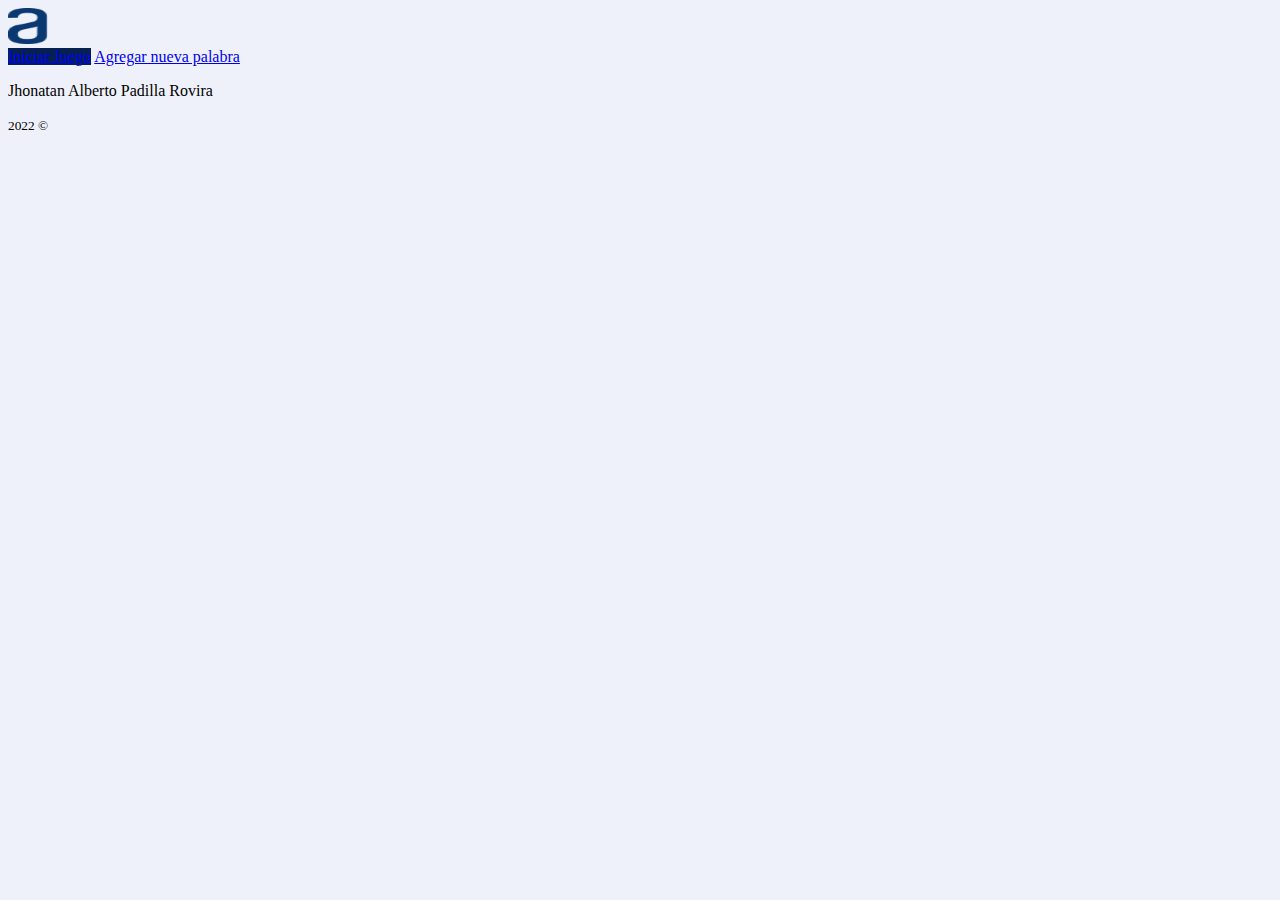
<file: index.html>
<!DOCTYPE html>
<html lang="en">
<head>
    <meta charset="UTF-8">
    <meta http-equiv="X-UA-Compatible" content="IE=edge">
    <meta name="viewport" content="width=device-width, initial-scale=1.0">
    <title>Ahorcado</title>
    <link rel="stylesheet" href="https://cdn.jsdelivr.net/npm/bootstrap@4.6.1/dist/css/bootstrap.min.css" integrity="sha384-zCbKRCUGaJDkqS1kPbPd7TveP5iyJE0EjAuZQTgFLD2ylzuqKfdKlfG/eSrtxUkn" crossorigin="anonymous">
    <link rel="stylesheet" href="./css/generales.css">
</head>
<body>
    <nav class="navbar navbar-light">
          <a
            class="navbar-brand"
            href="https://www.aluracursos.com/"
            target="_blank"
          >
            <img
              src="./img/alura.png"
              alt=""
              class="p2"
              width="40px"
              height="36px"
            />
          </a>
      </nav>
    <div class="container">
        
        <div class="row p-4">
            <div class="col-lg-3 col-md-6 col-sm-12 d-flex
            justify-content-center align-items-center mx-auto">
                <div class="btn-group-vertical">
                    <a href="game.html" class="btn btn-primary">Iniciar Juego</a>
                    <a href="add-words.html" class="btn btn-outline-secondary">Agregar nueva palabra</a>
                </div>  
            </div>
        </div>
    </div>
    <footer class="footer text-center fixed-bottom">
        <p>Jhonatan Alberto Padilla Rovira</p>
        <small>2022 &copy;</small>
    </footer>
</body>
</html>
</file>
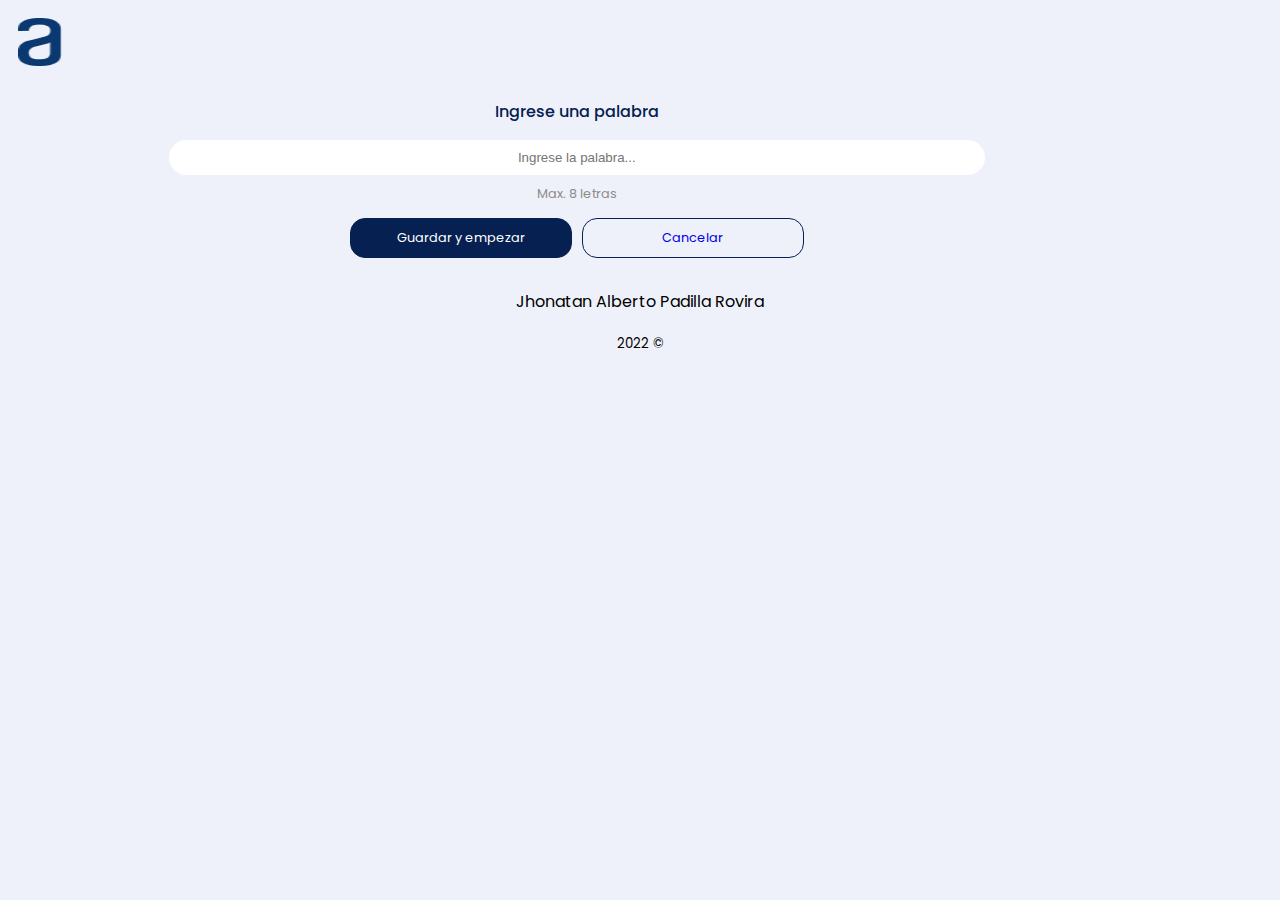
<file: add-words.html>
<!DOCTYPE html>
<html lang="en">
  <head>
    <meta charset="UTF-8" />
    <meta http-equiv="X-UA-Compatible" content="IE=edge" />
    <meta name="viewport" content="width=device-width, initial-scale=1.0" />
    <title>Ahorcado</title>
    <link rel="stylesheet" href="./css/style.css" />
    <link
      rel="stylesheet"
      href="https://pro.fontawesome.com/releases/v5.10.0/css/all.css"
      integrity="sha384-AYmEC3Yw5cVb3ZcuHtOA93w35dYTsvhLPVnYs9eStHfGJvOvKxVfELGroGkvsg+p"
      crossorigin="anonymous"
    />
  </head>
  <body>
    <header>
      <a href="https://www.aluracursos.com/" target="_blank">
        <img src="./img/alura.png" alt="logo alura" />
      </a>
    </header>
    <div class="container">
      <main class="main">
        <p class="text text-blue">Ingrese una palabra</p>
        <div class="section section-add">
          <input type="text" name="world" id="world" class="form-control" 
          maxlength="8"
          placeholder="Ingrese la palabra..."
          />
        </div>
        <span class="message"
          ><i class="fas fa-info-circle"></i> Max. 8 letras</span
        >
        <div class="group-button">
          <a href="#" class="btn btn-blue border-blue" id="save"
            >Guardar y empezar</a
          >
          <a href="index.html" class="btn btn-white border-blue">Cancelar</a>
        </div>
      </main>
    </div>
    <footer>
      <p>Jhonatan Alberto Padilla Rovira</p>
      <small>2022 &copy;</small>
    </footer>
    <script src="./js/add-words-array.js" type="module"></script>
  </body>
</html>
</file>
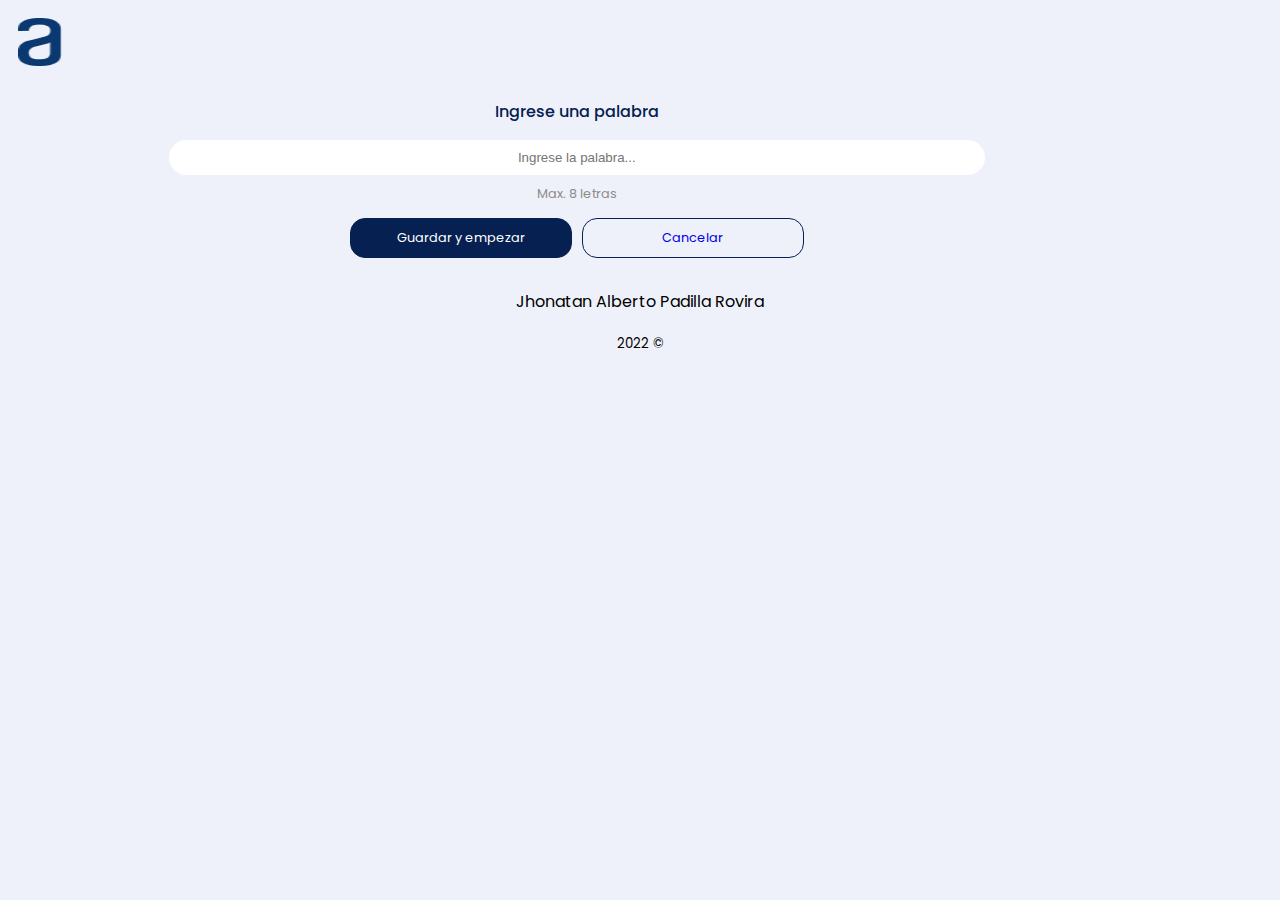
<file: add-worlds.html>
<!DOCTYPE html>
<html lang="en">
  <head>
    <meta charset="UTF-8" />
    <meta http-equiv="X-UA-Compatible" content="IE=edge" />
    <meta name="viewport" content="width=device-width, initial-scale=1.0" />
    <title>Ahorcado</title>
    <link rel="stylesheet" href="./css/style.css" />
    <link
      rel="stylesheet"
      href="https://pro.fontawesome.com/releases/v5.10.0/css/all.css"
      integrity="sha384-AYmEC3Yw5cVb3ZcuHtOA93w35dYTsvhLPVnYs9eStHfGJvOvKxVfELGroGkvsg+p"
      crossorigin="anonymous"
    />
  </head>
  <body>
    <header>
      <a href="https://www.aluracursos.com/" target="_blank">
        <img src="./img/alura.png" alt="logo alura" />
      </a>
    </header>
    <div class="container">
      <main class="main">
        <p class="text text-blue">Ingrese una palabra</p>
        <div class="section section-add">
          <input type="text" name="world" id="world" class="form-control" 
          maxlength="8"
          placeholder="Ingrese la palabra..."
          />
        </div>
        <span class="message"
          ><i class="fas fa-info-circle"></i> Max. 8 letras</span
        >
        <div class="group-button">
          <a href="#" class="btn btn-blue border-blue" id="save"
            >Guardar y empezar</a
          >
          <a href="index.html" class="btn btn-white border-blue">Cancelar</a>
        </div>
      </main>
    </div>
    <footer>
      <p>Jhonatan Alberto Padilla Rovira</p>
      <small>2022 &copy;</small>
    </footer>
    <script src="./js/add-worlds-array.js" type="module"></script>
  </body>
</html>
</file>
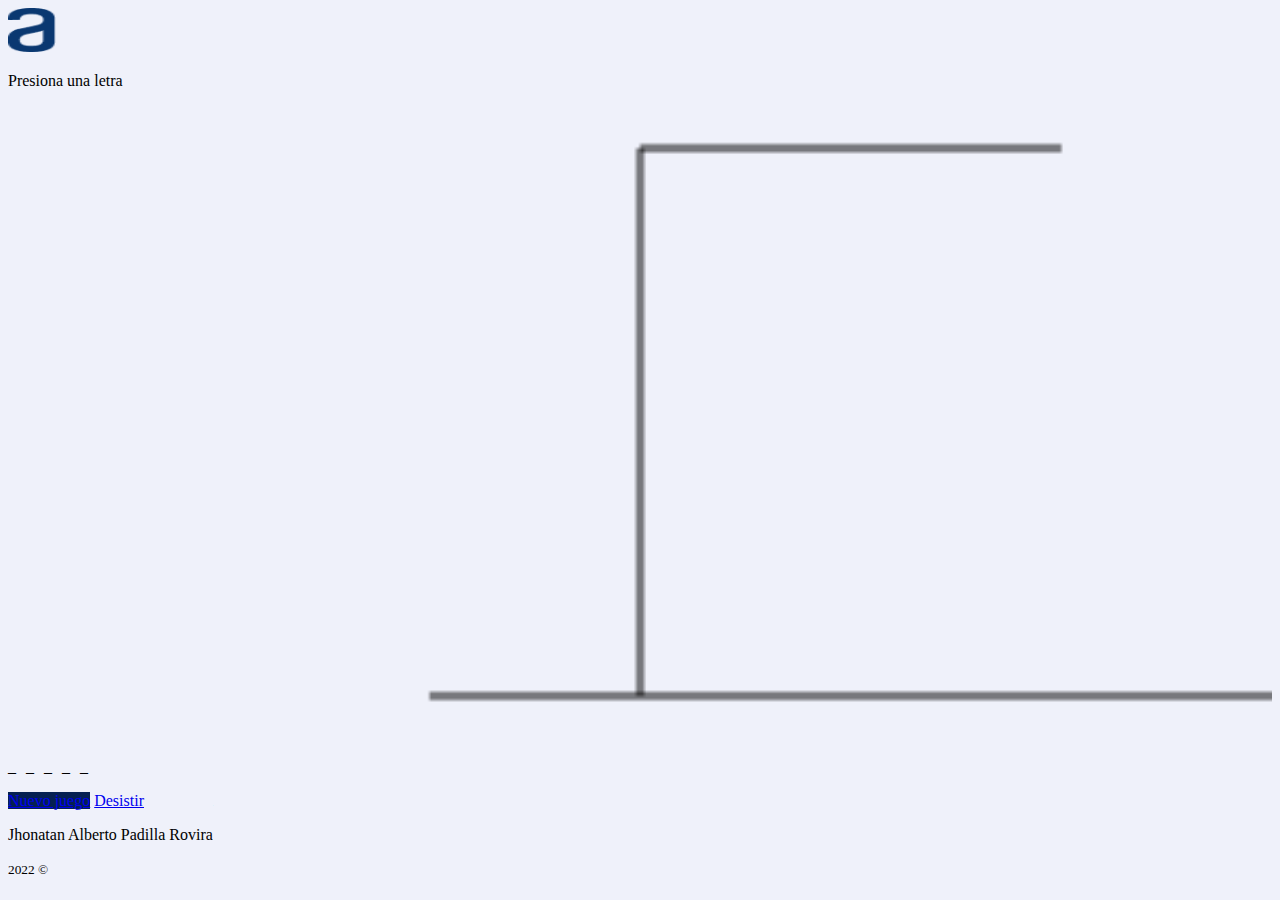
<file: game.html>
<!DOCTYPE html>
<html lang="en">
  <head>
    <meta charset="UTF-8" />
    <meta http-equiv="X-UA-Compatible" content="IE=edge" />
    <meta name="viewport" content="width=device-width, initial-scale=1.0" />
    <title>Ahorcado</title>
    <link rel="stylesheet" href="https://cdn.jsdelivr.net/npm/bootstrap@4.6.1/dist/css/bootstrap.min.css" integrity="sha384-zCbKRCUGaJDkqS1kPbPd7TveP5iyJE0EjAuZQTgFLD2ylzuqKfdKlfG/eSrtxUkn" crossorigin="anonymous">
<link rel="stylesheet" href="./css/generales.css" />
<link rel="stylesheet" href="./css/game.css" />
    <link
      rel="stylesheet"
      href="https://pro.fontawesome.com/releases/v5.10.0/css/all.css"
      integrity="sha384-AYmEC3Yw5cVb3ZcuHtOA93w35dYTsvhLPVnYs9eStHfGJvOvKxVfELGroGkvsg+p"
      crossorigin="anonymous"
    />
  </head>
  <body>
    <nav class="navbar navbar-light">
        <a
          class="navbar-brand"
          href="https://www.aluracursos.com/"
          target="_blank"
        >
          <img
            src="./img/alura.png"
            alt=""
            class="p-2"
            width="48"
            height="44"
          />
        </a>
    </nav>
    <div class="container">
      <p class="text text-center text-muted display-4">Presiona una letra</p>
      <div class="row">
        <div class="col-md-8 col-sm-12 mx-auto">
          <canvas id="canva"></canvas>
        </div>
        <div class="col-md-4 col-sm-12">
          <section class="row col" id="status">
            <!-- Aqui se muestra el mensaje -->
          </section>
        </div>
      </div>
      <div class="row">
        <div class="card  w-100">
            <div class="card-body hiden text-center" id="keyboard">
                <!-- Aqui se ubica un teclado virtual -->
            </div>
        </div>
    </div>
      <div class="row">
        <div class="col ">
          <p class="text-center p-4 text-bold letter-spacing text-muted uppercase" id="palabra"></p>
          <p class="text-center p-4  text-muted uppercase letter-spacing" id="letras" ></p>
          <div class="offset-2 text-center">
            <div class="btn-group group">
              <a href="game.html" class="btn btn-primary text-center" id="nuevo"
                >Nuevo juego</a
              >
              <a href="index.html" class="btn btn-outline-secondary text-center" id="desistir"
                >Desistir</a
              >
              <button class="btn btn-info" id="mostrar-teclado">Mostrar teclado</button>
            </div>
          </div>
        </div>
      </div>
    <div class="row">
      <footer class="footer p-2 mt-4 mx-auto">
        <p class="text-muted text-center">Jhonatan Alberto Padilla Rovira</p>
        <small class="text-muted text-center">2022 &copy;</small>
      </footer>
    </div>
    </div>
    <script src="https://cdn.jsdelivr.net/npm/jquery@3.5.1/dist/jquery.slim.min.js" integrity="sha384-DfXdz2htPH0lsSSs5nCTpuj/zy4C+OGpamoFVy38MVBnE+IbbVYUew+OrCXaRkfj" crossorigin="anonymous"></script>
    <script src="https://cdn.jsdelivr.net/npm/bootstrap@4.6.1/dist/js/bootstrap.bundle.min.js" integrity="sha384-fQybjgWLrvvRgtW6bFlB7jaZrFsaBXjsOMm/tB9LTS58ONXgqbR9W8oWht/amnpF" crossorigin="anonymous"></script>
    <script src="js/main.js" type="module"></script>
    <!--<script src="js/keyboard.js" type="module"></script>-->

  </body>
</html>
</file>
<file: css/generales.css>
@import url('https://fonts.googleapis.com/css2?family=Poppins:ital,wght@0,100;0,200;0,400;0,500;1,100;1,200&display=swap');

:root{
    --bg-color:#EFF1FA;
    --dark-blue:#052051;
    --ligth-blue:#0A3871;
}

body, nav{
    background: var(--bg-color) !important;
}
.btn-primary{
    background: var(--dark-blue)
}
</file>
<file: css/style.css>
@import url('https://fonts.googleapis.com/css2?family=Poppins:ital,wght@0,100;0,200;0,400;0,500;1,100;1,200&display=swap');

:root{
    --bg-color:#EFF1FA;
    --dark-blue:#052051;
    --ligth-blue:#0A3871;
}

body{
    background:var(--bg-color);
    font-family: 'Poppins', sans-serif;
}

header a img{
    width:44px;
    height:48px;
    padding: 10px;
}
.container{
    display:block;
    width: 100%;

}
.buttons{
    display: flex;
    flex-direction: column;
    justify-content: center;
    align-items: center;
}
.group-button{
    display: flex;
    justify-content: center;
}
.btn{
    padding: 10px;
    margin: 5px;
    border-radius: 15px;
    width:200px;
    text-decoration: none;
    text-align: center;
    font-size: 0.8rem;
}
.btn-blue{
    background: var(--dark-blue);
    color: white;
}
.border-blue{
    border: 1px solid var(--dark-blue) ;
}

.border-white{
    background: white;
    color: var(--dark-blue);
}
footer{
    padding:10px;
    text-align:center;
}

.message{
    text-align: center;
    display: block;
    font-size: 0.8em;
    color:rgb(141, 140, 140);
    padding:10px;
}
.text{
    font-weight: 500;
}
.text-blue{
    color: var(--dark-blue);
}
.section{
    height:calc(30%);
    display: flex;
    justify-content: center;
    align-items: center;
    flex-direction: column;
}
main{
    display: flex;
    flex-direction: column;
    align-items: center;
    width: 90%;
    height: 100%;
}

.word{
    text-align: center;
    font-weight: 700;
    text-transform: uppercase;
    font-size: 32px;
    /* text-decoration-line: underline; */
    letter-spacing: 10px;
}

.letters{
    text-align: center;
    font-weight: 500;
    text-transform: uppercase;
    letter-spacing: 10px;
}

.form-control{
    padding: 10px;
    width: 100%;
    display: block;
    border:none;
    border-radius: 20px;
    text-align: center;
}

.section-add{
    width: 70%;
}


@media (max-width: 700px){
    .group-button{
        width: 100%;
        display: flex;
        flex-direction: column;
        justify-content: center;
        align-items: center;
    }
    .btn{
        width: 90%;
    }
}

.alert{
    padding:5px;
    margin: 10px;
    width: 100%;
    text-align: center;
    font-size: 0.8rem;
    border-radius: 10px;
}

.alert-danger{
    background: #faaeae;
    border: 2px solid red;
    color: red;
}

.alert-success{
    background: #8bf78b;
    border: 2px solid green;
    color: green;
}

.status{
    display:block;
    text-align: center;
    padding:5px;
    width: 100%;
}

.green{
    font-size: 1.7rem;
    color:green;
    font-weight: 500;
}

.red{
    font-size: 1.7rem;
    color:red;
    font-weight: 500;
}
</file>
<file: css/game.css>
.letter-spacing{
    letter-spacing: 10px;
}

/* .container{
    width: 70%;
} */
canvas{
    margin: 0 auto;
    width: 100%;
}

.uppercase{
    text-transform: uppercase;
}
.size-button{
    width: 50px;
}

#mostrar-teclado{
    display: none;
}

.hiden{
    display: none;
}

.visible{
    display: block;
}
@media(max-width:500px){
    canvas{
        margin: 0 -50px;
    }

    #mostrar-teclado{
        display: block;
    }

    .group{
        display: flex;
        flex-direction: column;
        padding:10px;
        margin-top: 10px;
    }
}

@media(max-width:750px){
    
    #mostrar-teclado{
        display: block;
    }

}
</file>
